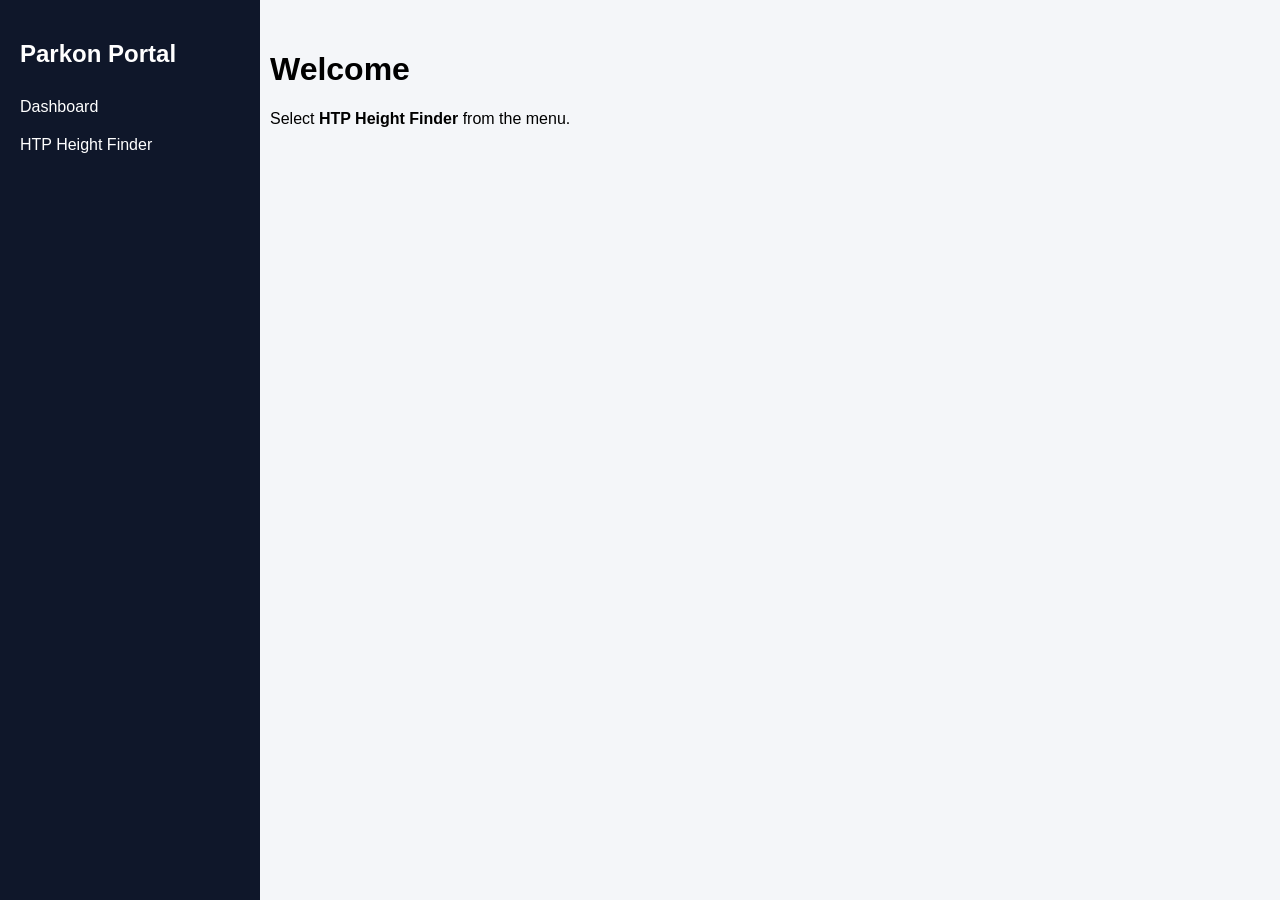
<file: index.html>
<!DOCTYPE html>
<html><head><meta charset="utf-8">
<title>Parkon Portal</title>
<link rel="stylesheet" href="style.css">
<body>
<div class="sidebar">
<h2>Parkon Portal</h2>
<a href="index.html">Dashboard</a>
<a href="finder.html">HTP Height Finder</a>
</div>
<div class="main">
<h1>Welcome</h1>
<p>Select <b>HTP Height Finder</b> from the menu.</p>
</div>
</body></html>
</file>
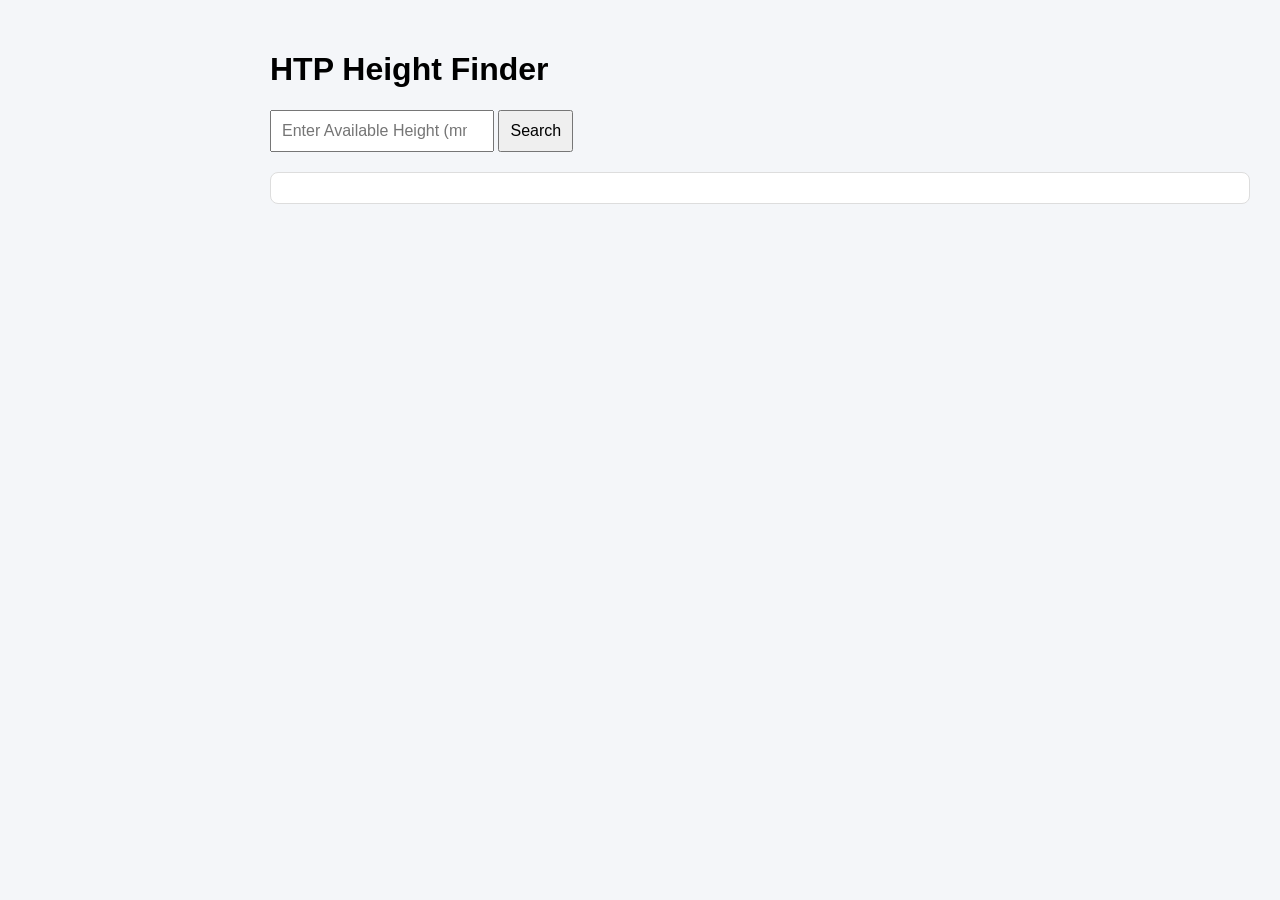
<file: finder.html>
<!DOCTYPE html>
<html><head><meta charset="utf-8">
<title>HTP Height Finder</title>
<link rel="stylesheet" href="style.css">
<script src="https://cdn.sheetjs.com/xlsx-0.20.2/package/dist/xlsx.full.min.js"></script>
</head>
<body>
<div class="main">
<h1>HTP Height Finder</h1>
<input id="height" type="number" placeholder="Enter Available Height (mm)">
<button onclick="searchHeight()">Search</button>
<div id="result"></div>
</div>
<script src="excel.js"></script>
</body></html>
</file>
<file: style.css>
body{margin:0;font-family:Arial;background:#f4f6f9}
.sidebar{position:fixed;left:0;top:0;width:220px;height:100vh;background:#0f172a;color:#fff;padding:20px}
.sidebar a{display:block;color:#fff;text-decoration:none;padding:10px 0}
.main{margin-left:240px;padding:30px}
input,button{padding:10px;font-size:16px}
#result{margin-top:20px;padding:15px;background:#fff;border-radius:8px;border:1px solid #ddd}
</file>
